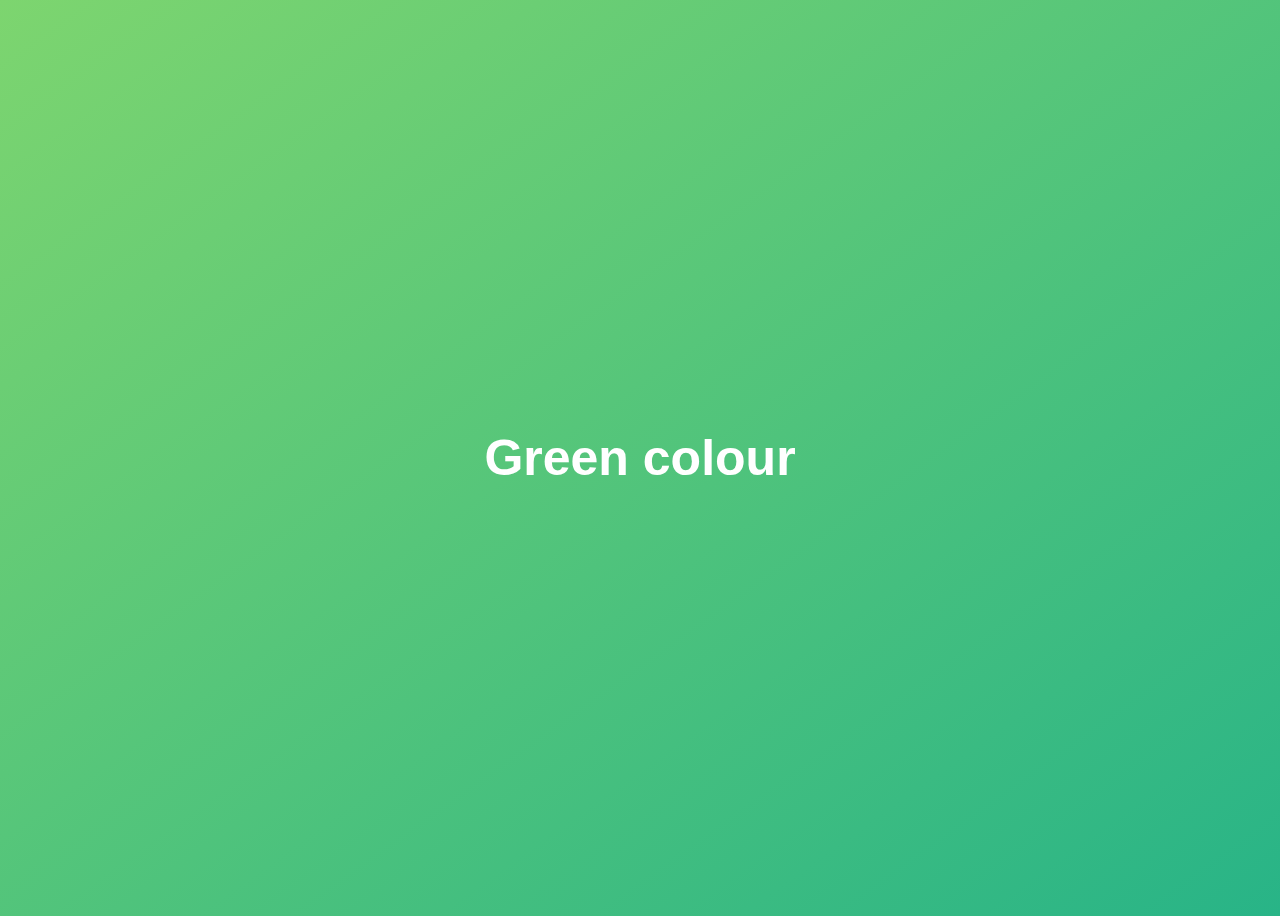
<file: 01-Fundamentals-Part-1/starter/index.html>
<!DOCTYPE html>
<html lang="en">
  <head>
    <meta charset="UTF-8" />
    <meta name="viewport" content="width=device-width, initial-scale=1.0" />
    <meta http-equiv="X-UA-Compatible" content="ie=edge" />
    <title>JavaScript Fundamentals – Part 1</title>
    <link rel="stylesheet" href="style.css" />
  </head>
  <body>
    <h1>Green colour</h1>
    <script src="script.js"></script>
  </body>
</html>
</file>
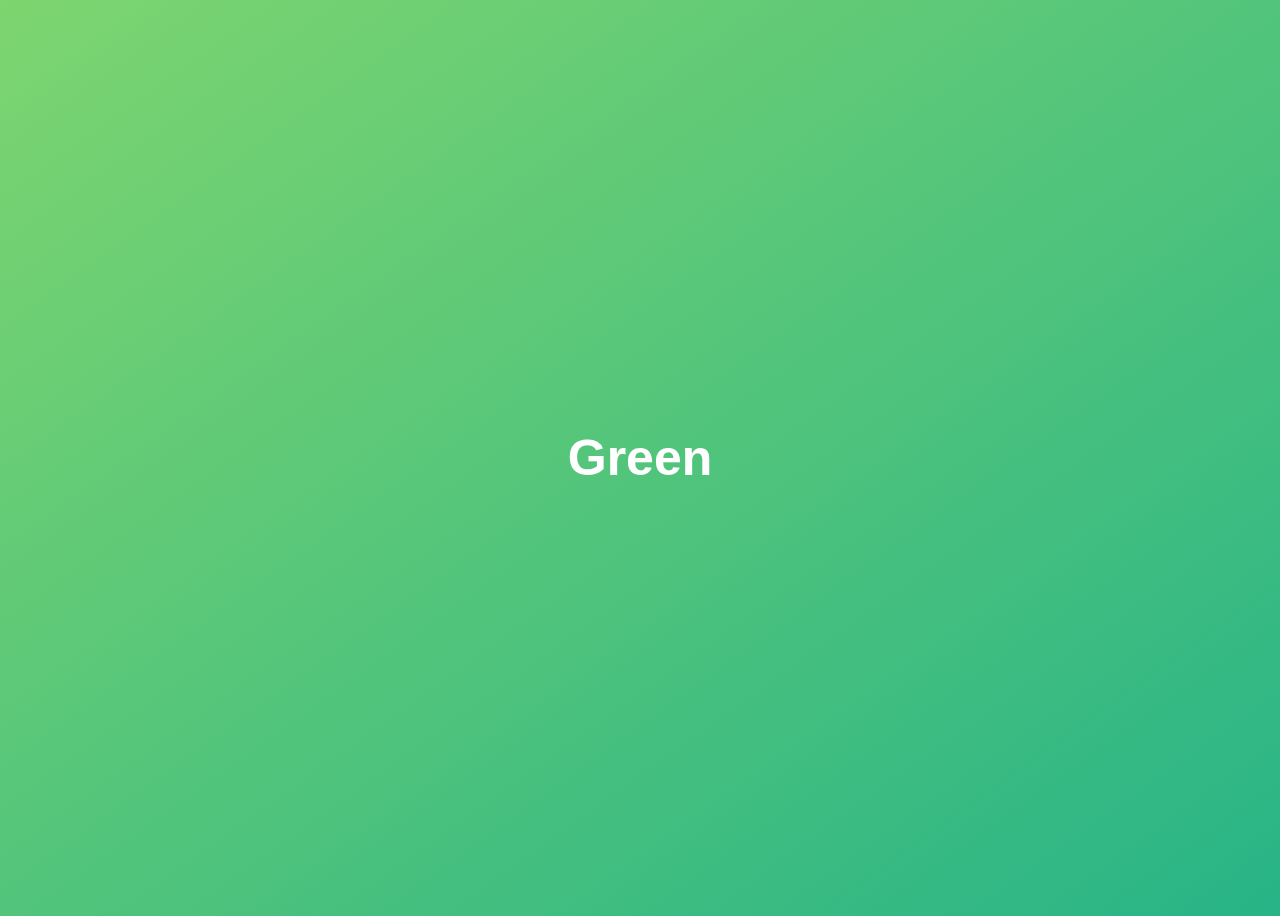
<file: 02-Fundamentals-Part-2/starter/index.html>
<!DOCTYPE html>
<html lang="en">
  <head>
    <meta charset="UTF-8" />
    <meta name="viewport" content="width=device-width, initial-scale=1.0" />
    <meta http-equiv="X-UA-Compatible" content="ie=edge" />
    <link rel="stylesheet" href="style.css">
    <title>JavaScript Fundamentals – Part 2</title>
  </head>
  <body>
    <h1>Green</h1>
    <script src="script.js"></script>
  </body>
</html>
</file>
<file: 01-Fundamentals-Part-1/starter/style.css>
body {
    height: 100vh;
    display: flex;
    align-items: center;
    background: linear-gradient(to top left, #28b487, #7dd56f);
  }
  h1 {
    font-family: sans-serif;
    font-size: 50px;
    line-height: 1.7;
    width: 100%;
    padding: 30px;
    text-align: center;
    color: white;
  }
</file>
<file: 02-Fundamentals-Part-2/starter/style.css>
body {
    height: 100vh;
    display: flex;
    align-items: center;
    background: linear-gradient(to top left, #28b487, #7dd56f);
  }
  h1 {
    font-family: sans-serif;
    font-size: 50px;
    line-height: 1.3;
    width: 100%;
    padding: 30px;
    text-align: center;
    color: white;
  }
</file>
